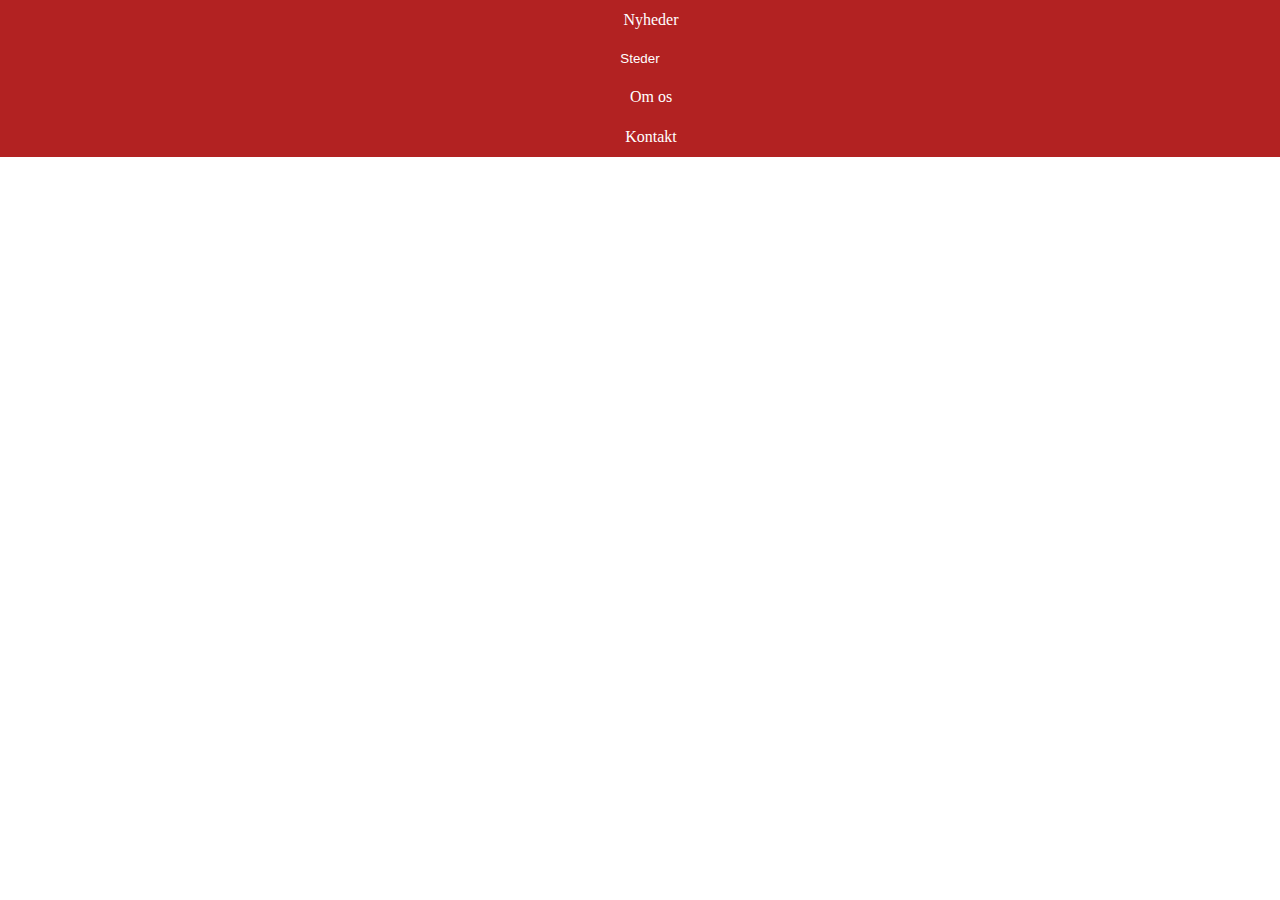
<file: kontakt.html>
<!DOCTYPE html>
<html lang="da">
<head>
    <meta charset="utf-8">
    <meta name="viewport" content="width=device-width, initial-scale=1.0">
    <title>Kontakt</title>
    <link rel="stylesheet" href="style.css">
    
</head>

<body>
   <!--BURGERMENU-->
        <div class="burgermenu">
            <div class="burger">
                <div class="bar1"></div>
                <div class="bar2"></div>
                <div class="bar3"></div>
            </div>

   <nav data-menu></nav>
    </div>
   <h1>Kontakt</h1>
    <script src="menu.js"></script>
</body>
</html>
</file>
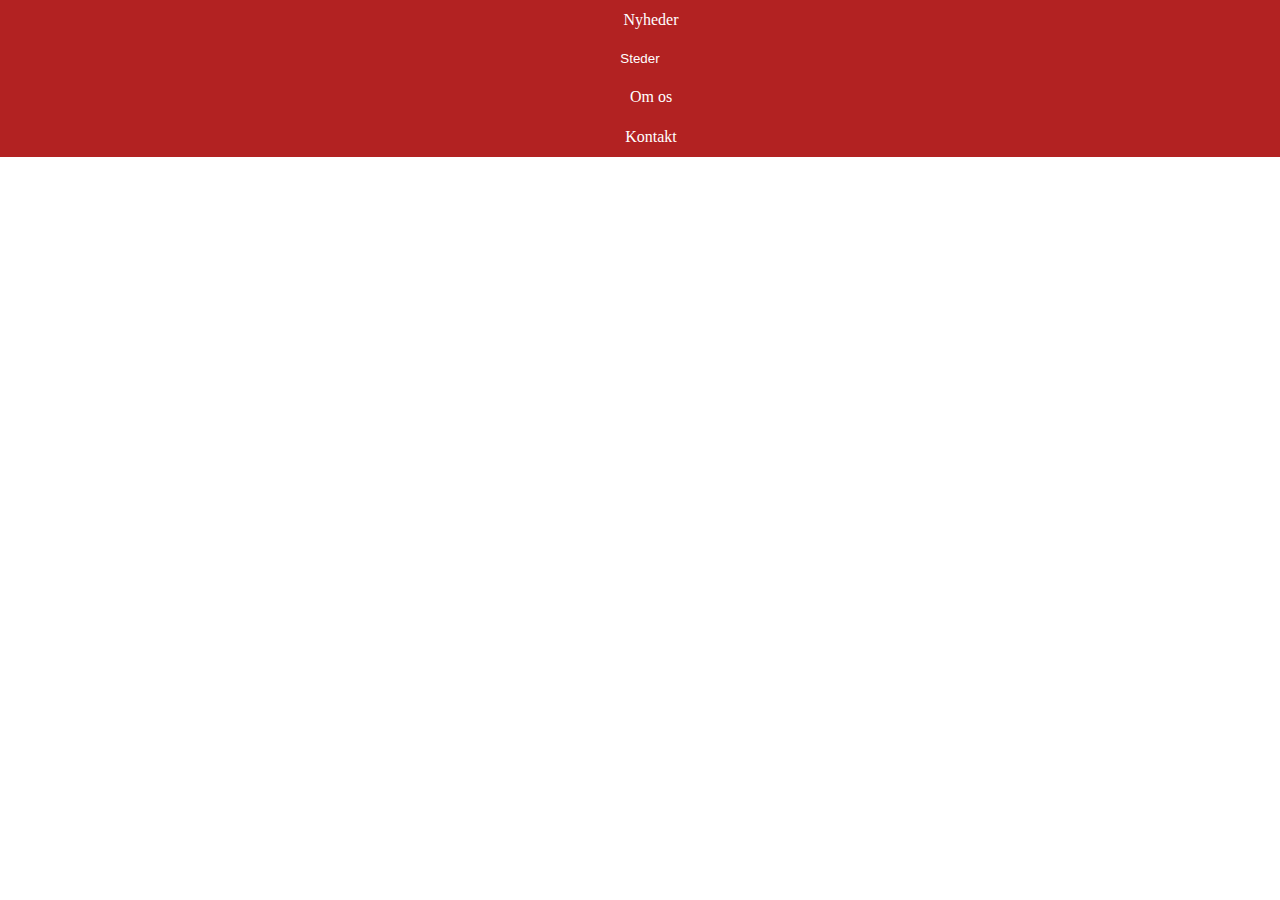
<file: om.html>
<!DOCTYPE html>
<html lang="">
<head>
    <meta charset="utf-8">
    <meta name="viewport" content="width=device-width, initial-scale=1.0">
    <title>Om</title>
    <link rel="stylesheet" href="style.css">
</head>

<body>
    <!--BURGERMENU-->
    <div class="burgermenu">
        <div class="burger">
            <div class="bar1"></div>
            <div class="bar2"></div>
            <div class="bar3"></div>
        </div>

        <nav data-menu></nav>
        
    </div>
    <h1>Om os</h1>
    <script src="menu.js"></script>
</body>
</html>
</file>
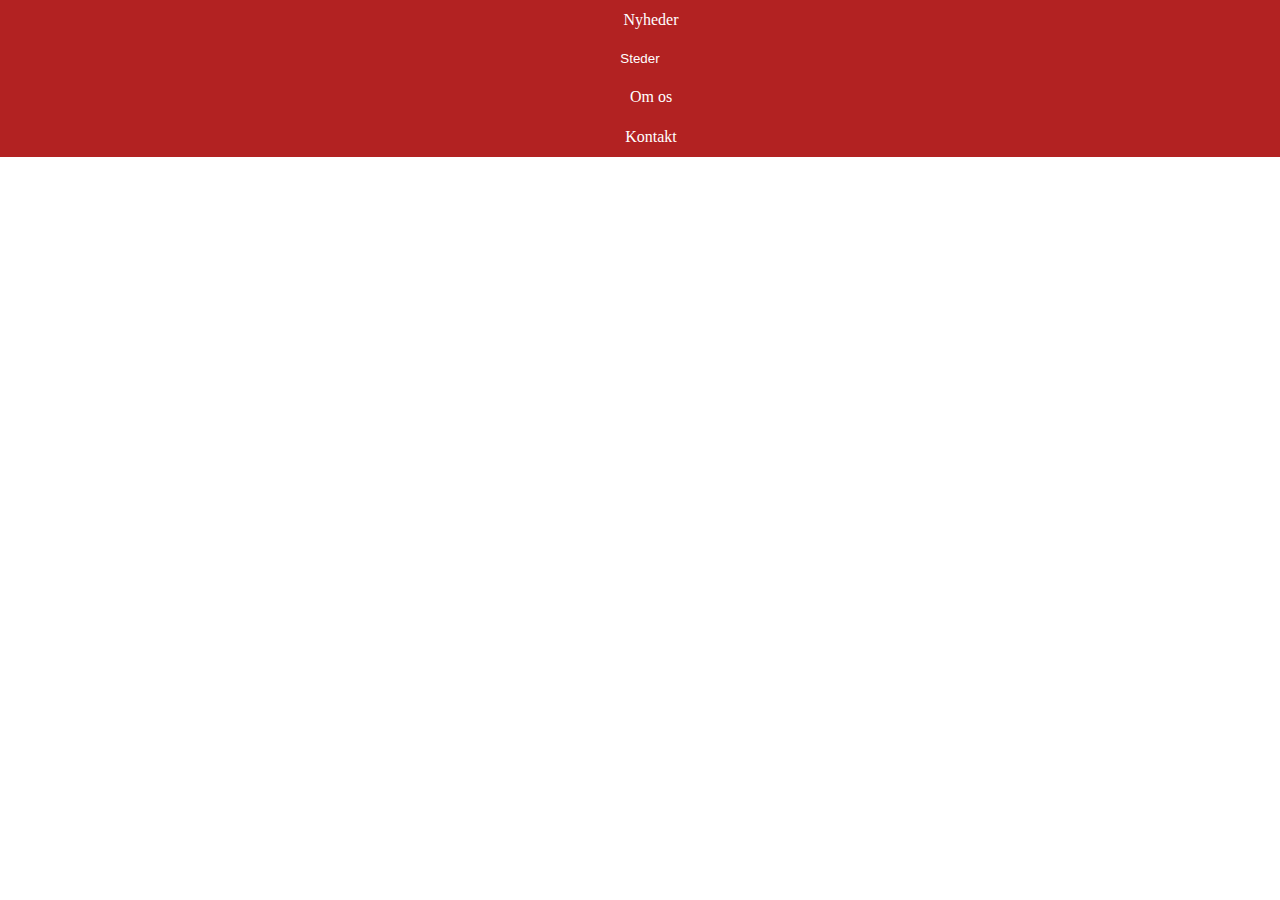
<file: restaurant.html>
<!DOCTYPE html>
<html lang="da">

<head>
    <meta charset="utf-8">
    <meta name="viewport" content="width=device-width, initial-scale=1.0">
    <title>Steder</title>
    <link rel="stylesheet" href="style.css">
</head>

<body>

    <!--BURGERMENU-->
    <div class="burgermenu">
        <div class="burger">
            <div class="bar1"></div>
            <div class="bar2"></div>
            <div class="bar3"></div>
        </div>

        <nav data-menu></nav>
    </div>

    <section id="modtager"></section>
    <template id="myTemplate">
       <article>
          <a href="" data-linktilsingle>
          <h2 data-navn></h2></a>
          <img src="" data-billede>
          
       </article>
    </template>


    <script>
        document.addEventListener("DOMContentLoaded", hentJson);
        let restauranter;
        let minTemplate = document.querySelector("#myTemplate");



        async function hentJson() {
            let jsonObjekt = await fetch("http://lenefroekjaer.dk/kea/02semester/tema7/food8/wordpress/wp-json/wp/v2/restaurant/");

            restauranter = await jsonObjekt.json();


            visRestauranter();

        }

        function visRestauranter() {
            console.log(restauranter);
            restauranter.forEach(restaurant => {
                if (restaurant.acf.sted == "restaurant") {
                    let klon = minTemplate.cloneNode(true).content;
                    klon.querySelector("[data-navn]").innerHTML = restaurant.title.rendered;

                    //Billede:
                    if(restaurant.acf.billede_01.url) { 
                    klon.querySelector("[data-billede]").src = restaurant.acf.billede_01.url;
                    }

                    

                    //indsæt link med urlparameter
                    klon.querySelector("[data-linktilsingle]").href = "single.html?id=" + restaurant.id;

                    document.querySelector("#modtager").appendChild(klon);}
                })
            }
        

    </script>
    <script src="menu.js"></script>
   
</body>

</html>
</file>
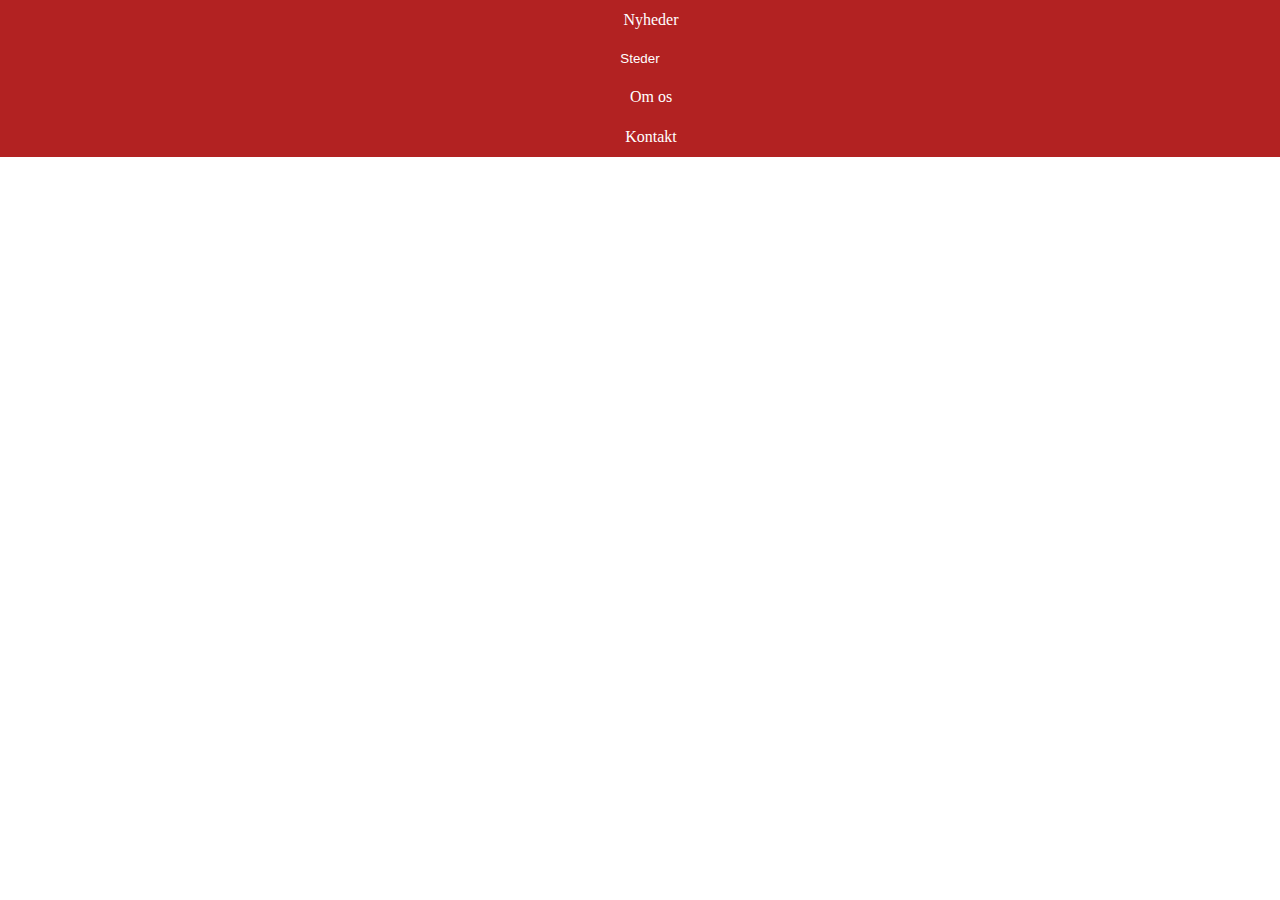
<file: single.html>
<!DOCTYPE html>
<html lang="da">

<head>
    <meta charset="utf-8">
    <meta name="viewport" content="width=device-width, initial-scale=1.0">
    <title>Sted</title>
    <link rel="stylesheet" href="style.css">
</head>

<body>
    <!--BURGERMENU-->
    <div class="burgermenu">
        <div class="burger">
            <div class="bar1"></div>
            <div class="bar2"></div>
            <div class="bar3"></div>
        </div>

        <nav data-menu></nav>

    </div>

    <section class="pagecontainer"></section>
    <template id="temp">
        <h2 id="data-pagetitle">title</h2>
        <article>
            <p id="data-page"></p>
            <p id="data-pageemail"></p>
            <p id="data-pagetlf"></p>
            <p id="data-pageadresse"></p>
            <p id="data-pagetider"></p>
            <a href="" id="data-pagemenu">Menu</a>
            <a href="" id="data-pagerapport">Kontrolrapport</a>
            <img src="" data-billede>
            <div id="map"></div>
        </article>
    </template>
    
    <script>
        //læs script når DOM er hentet 
        document.addEventListener("DOMContentLoaded", getJson);
        let page;

        async function getJson() {
            let url = new URL(window.location.href);
            let parameter = new URLSearchParams(url.search);
            let id = parameter.get("id");

            //Find DOM elementer
            let pagetemplate = document.querySelector("#temp");
            let pagecontainer = document.querySelector(".pagecontainer");


            //hent json
            let jsonObjekt = await fetch("http://lenefroekjaer.dk/kea/02semester/tema7/food8/wordpress/wp-json/wp/v2/restaurant/" + id)
            
            //http://lenefroekjaer.dk/kea/02semester/tema7/food8/wordpress/wp-json/wp/v2/restaurant/

            page = await jsonObjekt.json();

            //klon template og vis i DOM
            let klon = pagetemplate.cloneNode(true).content;

            klon.querySelector("#data-pagetitle").innerHTML = page.title.rendered;
            klon.querySelector("#data-page").innerHTML = page.content.rendered;
            klon.querySelector("#data-pageemail").textContent = page.acf.email;
            klon.querySelector("#data-pagetlf").textContent = page.acf.tlf;
            klon.querySelector("#data-pageadresse").textContent = page.acf.adresse + " " + page.acf.post_nr;
            klon.querySelector("#data-pagetider").innerHTML = page.acf.aabningstider;
            klon.querySelector("#data-pagemenu").href = page.acf.menu.url;
            klon.querySelector("#data-pagerapport").href = page.acf.kontrolrapport.url;
            // klon.querySelector("#map").href = page.acf.kontrolrapport.url;

            //Billede:
            if(page.acf.billede_01.url) {
              klon.querySelector("[data-billede]").src = page.acf.billede_01.url;
            }

            pagecontainer.appendChild(klon);
            
            loadScript('https://maps.googleapis.com/maps/api/js?key=AIzaSyCDewM6OiGxeZbw2Xuii0jyy-JXNvaABuo&callback=initMap', function() {});
        }

            // GOOGLE MAPS
            function initMap() {
                // koordinater
                let copenhagen = {
                    lat: 55.673684,
                    lng: 12.568147
                };

                //Opretter et kort
                let map = new google.maps.Map(document.querySelector('#map'), {
                    //Zoom level
                    zoom: 12,
                    center: copenhagen
                });
                                   // opretter geocoder objekt
                    let geocoder = new google.maps.Geocoder();
                    // kalder funktion (med parametre)
                    geocodeAddress(geocoder, map);


            }
                function geocodeAddress(geocoder, resultsMap) {
                    let address = page.acf.adresse + " " + page.acf.post_nr + " " + page.acf.by_;
 

                    geocoder.geocode({
                        'address': address
                    }, function(results, status) {
                        if (status === 'OK') {
                            //resultsMap.setCenter(results[0].geometry.location);
                            let marker = new google.maps.Marker({
                                map: resultsMap,
                                position: results[0].geometry.location
                            });
                        } else {
                            alert('Geocode was not successful for the following reason: ' + status + ' - The provided address was:' + address);
                        }
                    })
                }
                
                function loadScript( url, callback ) {
                	  // We had a problem causing getJson() not to finish before the Google API was executed
                	  // This function solves this problem by loading the Google map API after downloading the json data and adding a "klon" from the template
                	  var script = document.createElement( "script" )
                	  script.type = "text/javascript";
                	  if(script.readyState) {  //IE
                	    script.onreadystatechange = function() {
                	      if ( script.readyState === "loaded" || script.readyState === "complete" ) {
                	        script.onreadystatechange = null;
                	        callback();
                	      }
                	    };
                	  } else {  //Others
                	    script.onload = function() {
                	      callback();
                	    };
                	  }

                	  script.src = url;
                	  document.getElementsByTagName( "head" )[0].appendChild( script );
                	}

    </script>
    <script src="menu.js"></script>
     
</body>

</html>
</file>
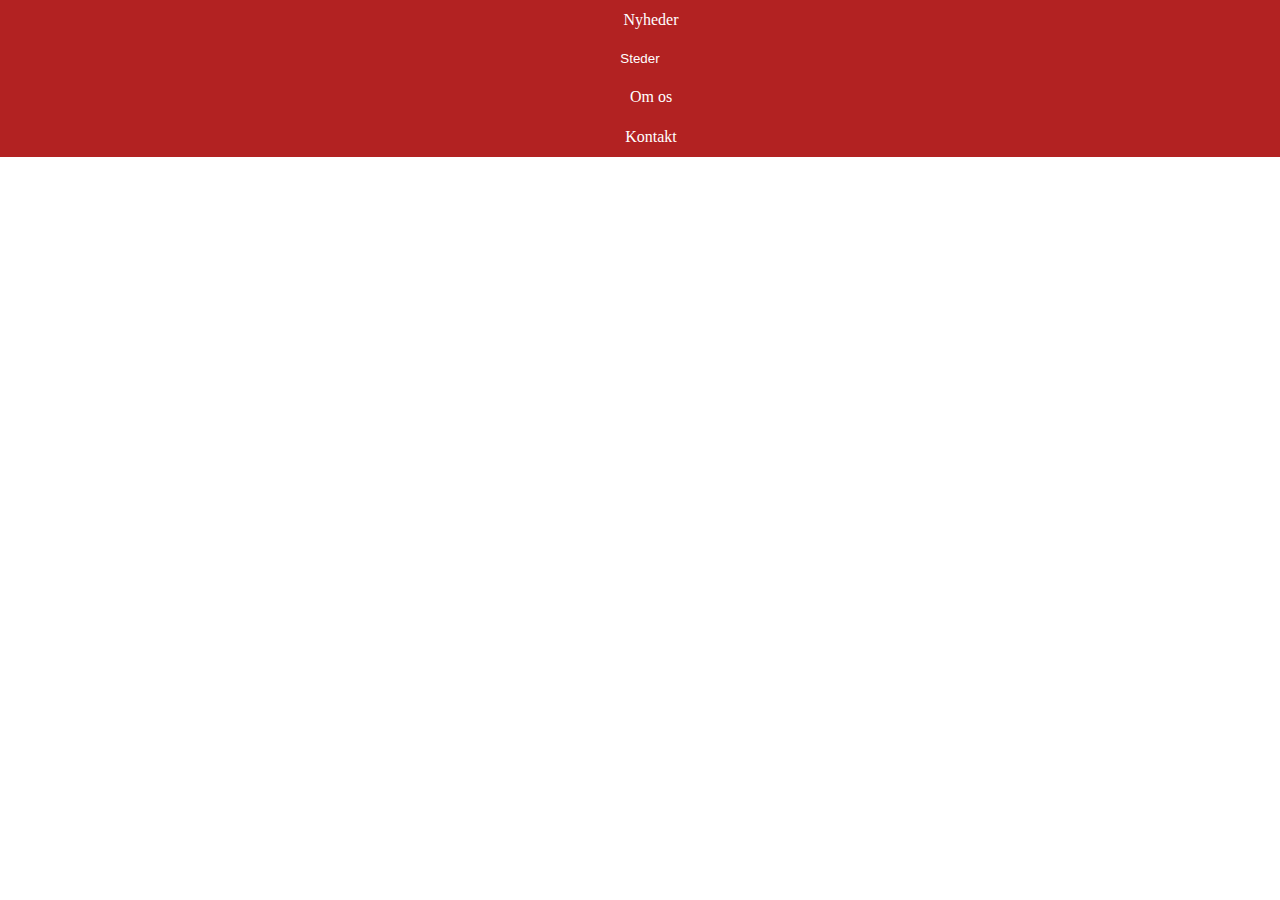
<file: slagter.html>
<!DOCTYPE html>
<html lang="da">
<head>
    <meta charset="utf-8">
    <meta name="viewport" content="width=device-width, initial-scale=1.0">
    <title>Steder</title>
    <link rel="stylesheet" href="style.css">

</head>

<body>
    <!--BURGERMENU-->
        <div class="burgermenu">
            <div class="burger">
                <div class="bar1"></div>
                <div class="bar2"></div>
                <div class="bar3"></div>
            </div>

    <nav data-menu></nav>
    
    </div>
    
    <section id="modtager"></section>
    <template id="myTemplate">
       <article>
           <a href="" data-linktilsingle>
           <h2 data-navn></h2></a>
           <p data-tekst></p>
           <img src="" data-billede>
       </article>
    </template>


    <script>
        document.addEventListener("DOMContentLoaded", hentJson);
        let restauranter;
        let minTemplate = document.querySelector("#myTemplate");



        async function hentJson() {
            let jsonObjekt = await fetch("http://lenefroekjaer.dk/kea/02semester/tema7/food8/wordpress/wp-json/wp/v2/restaurant/");

            restauranter = await jsonObjekt.json();

            visRestauranter();

        }

        function visRestauranter() {
            console.log(restauranter);
            restauranter.forEach(restaurant => {
                if (restaurant.acf.sted == "slagter") {
                    let klon = minTemplate.cloneNode(true).content;
                    klon.querySelector("[data-navn]").innerHTML = restaurant.title.rendered;
                    klon.querySelector("[data-tekst]").innerHTML = restaurant.content.rendered;

                    //Billede:
                    if(restaurant.acf.billede_01.url) { 
                    klon.querySelector("[data-billede]").src = restaurant.acf.billede_01.url;
                    }

                    //indsæt link med urlparameter
                    klon.querySelector("[data-linktilsingle]").href = "single.html?id=" + restaurant.id;

                    document.querySelector("#modtager").appendChild(klon);
                }
            })

        }
    </script>
    <script src="menu.js"></script>
</body>
</html>
</file>
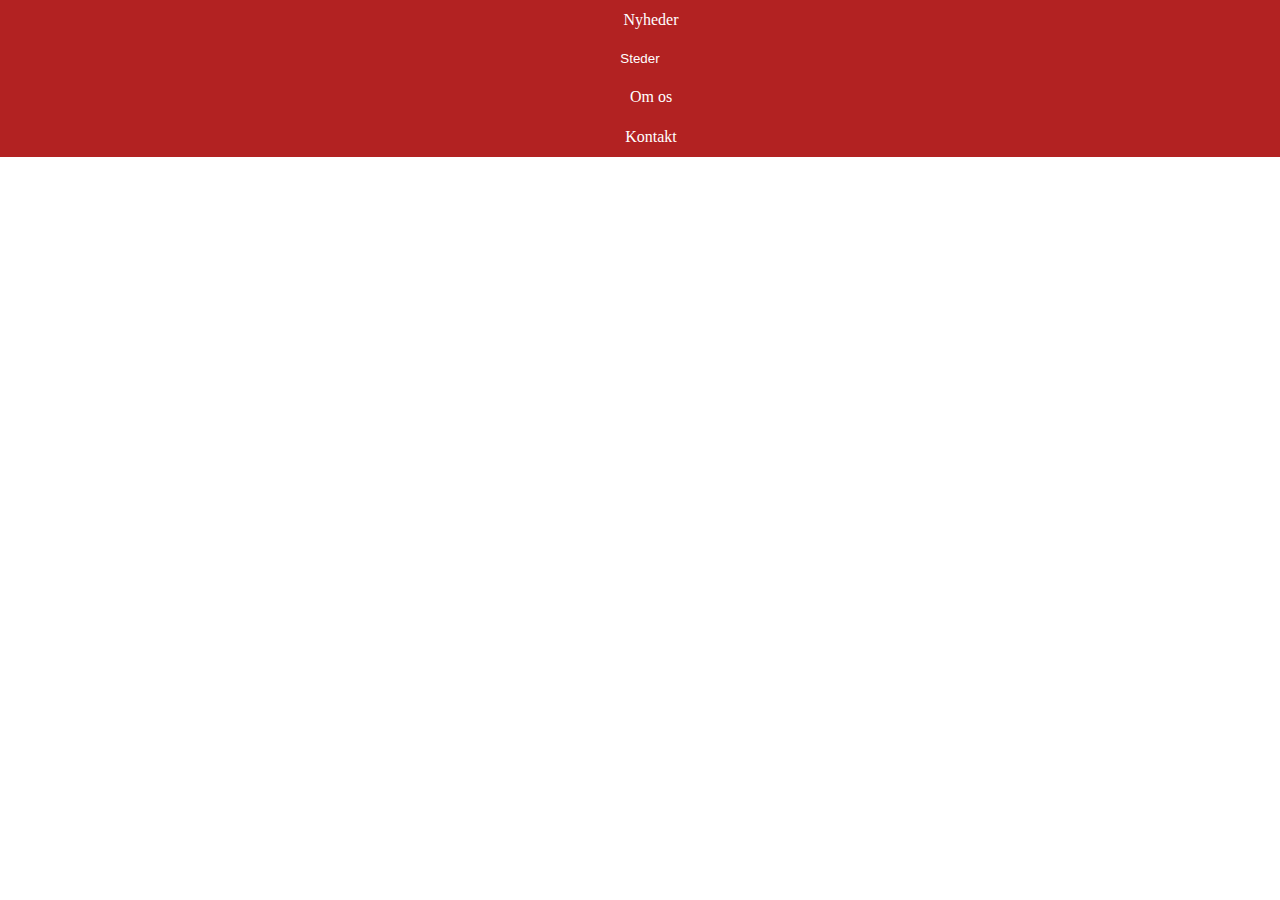
<file: vin.html>
<!DOCTYPE html>
<html lang="da">
<head>
    <meta charset="utf-8">
    <meta name="viewport" content="width=device-width, initial-scale=1.0">
    <title>Steder</title>
    <link rel="stylesheet" href="style.css">

</head>

<body>
   
    <!--BURGERMENU-->
        <div class="burgermenu">
            <div class="burger">
                <div class="bar1"></div>
                <div class="bar2"></div>
                <div class="bar3"></div>
            </div>

    <nav data-menu></nav>
    
    </div>
    
    <section id="modtager"></section>
    <template id="myTemplate">
       <article>
            <a href="" data-linktilsingle>
            <h2 data-navn></h2></a>
            <p data-tekst></p>
            <img src="" data-billede>
       </article>
    </template>


    <script>
        document.addEventListener("DOMContentLoaded", hentJson);
        let restauranter;
        let minTemplate = document.querySelector("#myTemplate");

        async function hentJson() {
            let jsonObjekt = await fetch("http://lenefroekjaer.dk/kea/02semester/tema7/food8/wordpress/wp-json/wp/v2/restaurant/");

            restauranter = await jsonObjekt.json();

            visRestauranter();

        }

        function visRestauranter() {
            console.log(restauranter);
            restauranter.forEach(restaurant => {
                if (restaurant.acf.sted == "vinhandler") {
                    let klon = minTemplate.cloneNode(true).content;
                    klon.querySelector("[data-navn]").innerHTML = restaurant.title.rendered;
                    klon.querySelector("[data-tekst]").innerHTML = restaurant.content.rendered;

                    //Billede:
                    if(restaurant.acf.billede_01.url) { 
                    klon.querySelector("[data-billede]").src = restaurant.acf.billede_01.url;
                    }

                    //indsæt link med urlparameter
                    klon.querySelector("[data-linktilsingle]").href = "single.html?id=" + restaurant.id;

                    document.querySelector("#modtager").appendChild(klon);
                }
            })

        }
    </script>
    <script src="menu.js"></script>
</body>
</html>
</file>
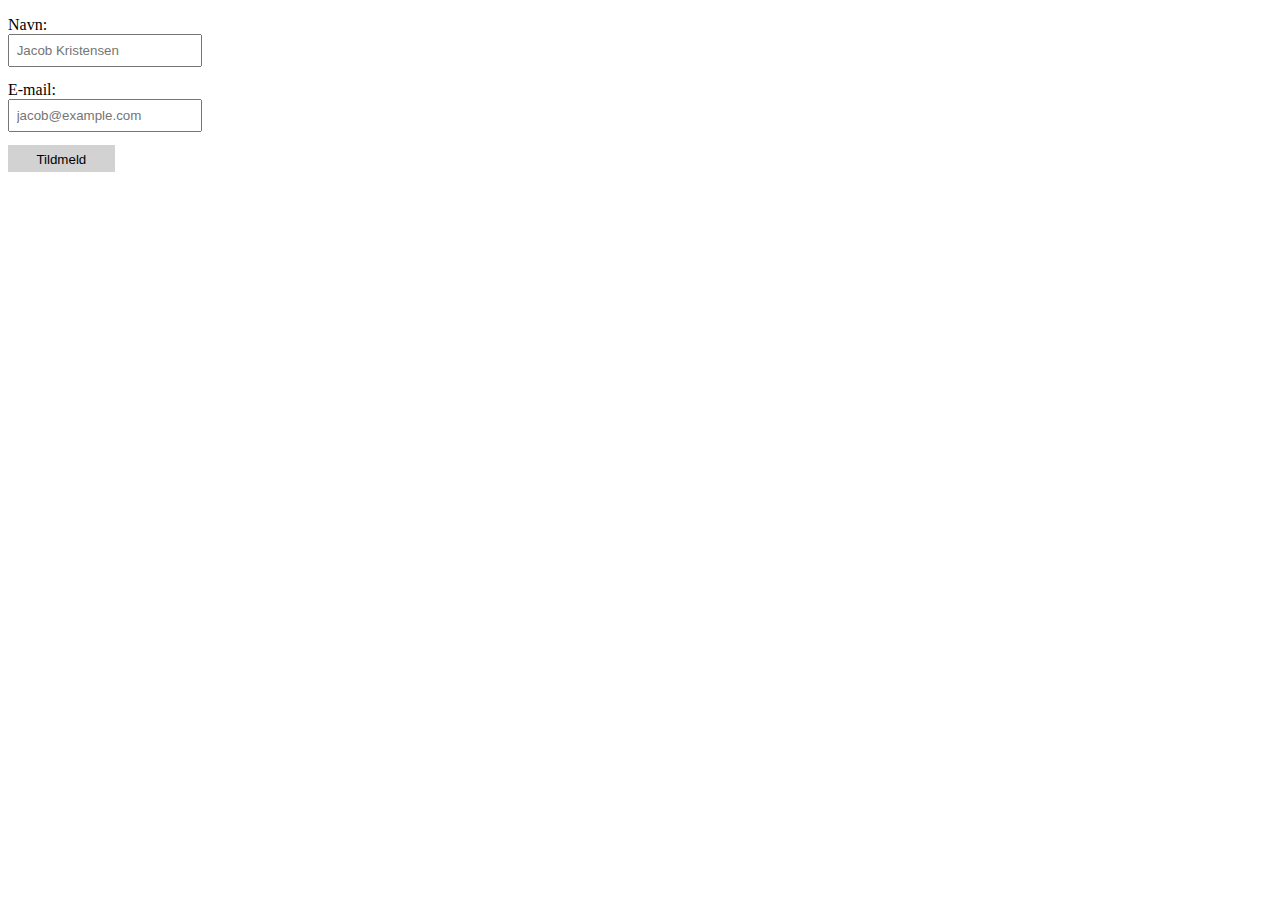
<file: newsmail/newsmail.html>
<!doctype html>
<head>
  <title>newsmail example form</title>
  <!-- Move the below CSS to your own code, or write your own CSS.

       This file is only intended for demonstration purposes!
  -->
  <style type="text/css">
form#newsmail {margin:1em 0;}
form#newsmail input {display:block;margin:0 0 1em;height:1.2em;padding:0.5em;}

form#newsmail .button {width:8em;height:2em;background:rgb(210,210,210);border:none;cursor:pointer;}
form#newsmail .button:hover {background:rgb(230,230,230);}
  </style>
</head>

<body>
  
  <!-- Move the below form to your own code.

       This file is only intended for demonstration purposes!
  -->
  <form action="list_handler.php?action=subscribe" method="post" id="newsmail">
    <label for="name">Navn:</label>
    <input type="text" name="name" id="name" placeholder="Jacob Kristensen">
    <label for="email">E-mail:</label>
    <input type="text" name="email" id="email" placeholder="jacob@example.com">
    <input type="submit" class="button" value="Tildmeld" class="ui_button">
  </form>

</body>
</file>
<file: style.css>
* {margin: 0;
padding: 0;}


/*********/
/**** BILLEDER ****/
/*********/

img {width: 90vw}

/*********/
/**** DROPDOWN MENU ****/
/*********/

nav {
     overflow: hidden;
    position: fixed;
 }

 .dropdown {
     float: left;
     overflow: hidden;
     position: fixed;
 }


 .dropdown-content {
     display: none;
     position: relative;
     z-index: 2;
     background: white;
 }

 .show {
     display: block;
 }


#map {
            height: 400px;
            width: 100%;
        }



/*********/
/**** KNAPPER ****/
/*********/

button, .skjulMenu {
    padding: 11px;
    display: block;
    border: none;
    width: 100vw;
    background-color: firebrick;
    color: white;
    text-decoration: none; 
}

.burgermenu {
    text-align: center;
    height: 100px;
    background-color: #fffeff;

}

.burger {
    visibility: hidden;

}


/*********/
/**** BURGERMENU ****/
/*********/


@media screen and (max-width: 460px) {


    .burger {
        position: fixed;
        padding: 25px 20px;
        z-index: 11;
        right: 0px;
        top: 0px;
        visibility: visible;
        cursor: pointer;
        background-color: transparent;
        border: none;

    }

    .bar1,
    .bar2,
    .bar3 {
        width: 40px;
        height: 5px;
        background-color: #0d0c0d;
        margin: 6px 0;
        transition: 0.4s;
    }

    nav,
    .sortering {
        max-height: 0px;
        overflow: hidden;
        transition: .6s;
    }

    nav.show,
    .sortering.show {
        max-height: 500px;
    }
    /** Rotate bars **/
    .change .bar1 {
        transform: rotate(-45deg) translate(-9px, 6px);
    }
    .change .bar2 {
        opacity: 0;
    }
    .change .bar3 {
        transform: rotate(45deg) translate(-8px, -8px);
    }
}
</file>
